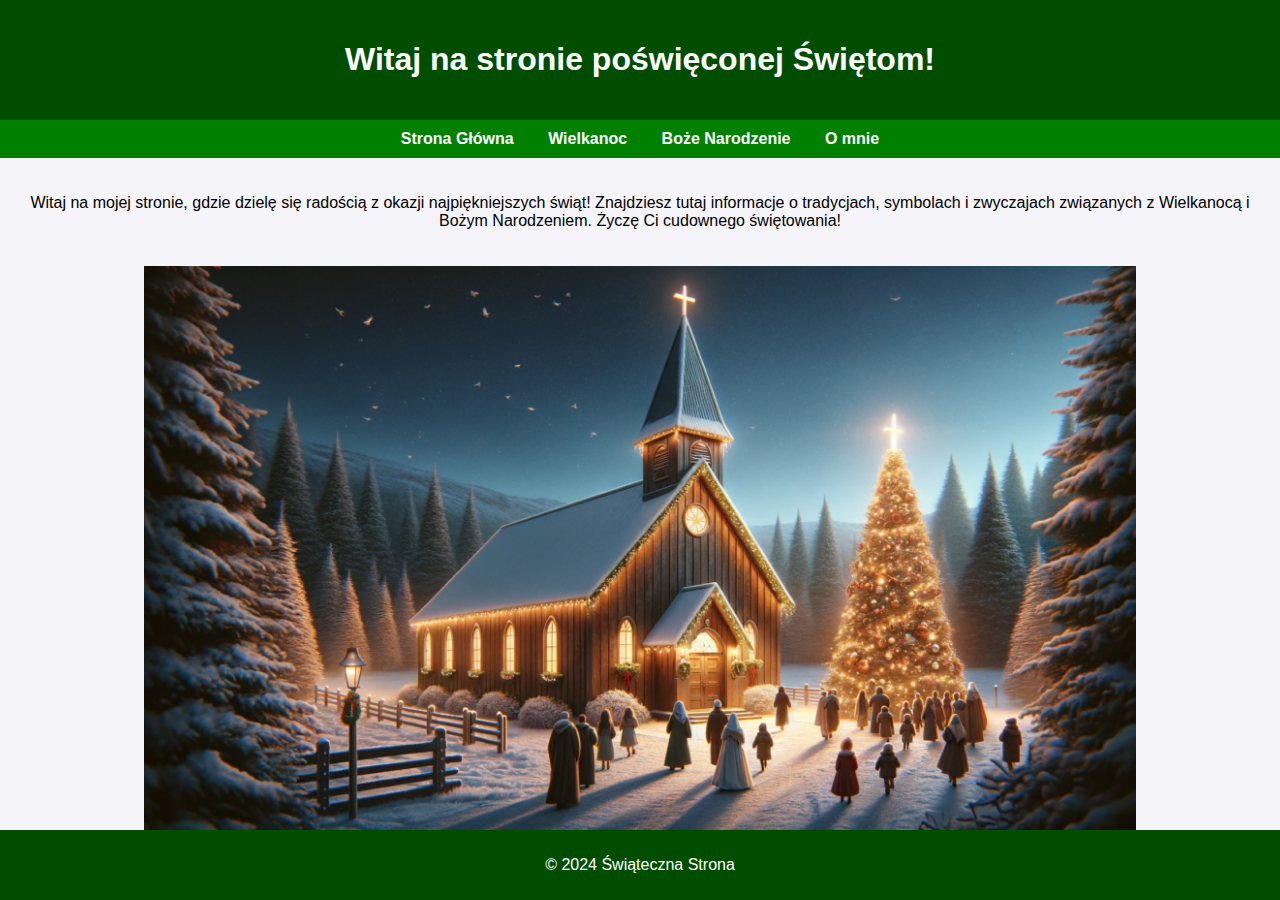
<file: index.html>
<!DOCTYPE html>
<html lang="pl">
<head>
    <meta charset="UTF-8">
    <meta name="viewport" content="width=device-width, initial-scale=1.0">
    <title>Święta</title>
    <link rel="stylesheet" href="style.css">
</head>
<body>
    <header>
        <h1>Witaj na stronie poświęconej Świętom!</h1>
    </header>
    <nav>
        <ul>
            <li><a href="index.html">Strona Główna</a></li>
            <li><a href="wielkanoc.html">Wielkanoc</a></li>
            <li><a href="bozenarodzenie.html">Boże Narodzenie</a></li>
            <li><a href="o_mnie.html">O mnie</a></li>
        </ul>
    </nav>
    <main>
        <section>
            <p>Witaj na mojej stronie, gdzie dzielę się radością z okazji najpiękniejszych świąt! Znajdziesz tutaj informacje o tradycjach, symbolach i zwyczajach związanych z Wielkanocą i Bożym Narodzeniem. Życzę Ci cudownego świętowania!</p>
            <img src="choinka.png" alt="Radosna atmosfera świąt">
        </section>
    </main>
    <footer>
        <p>&copy; 2024 Świąteczna Strona</p>
    </footer>
</body>
</html>
</file>
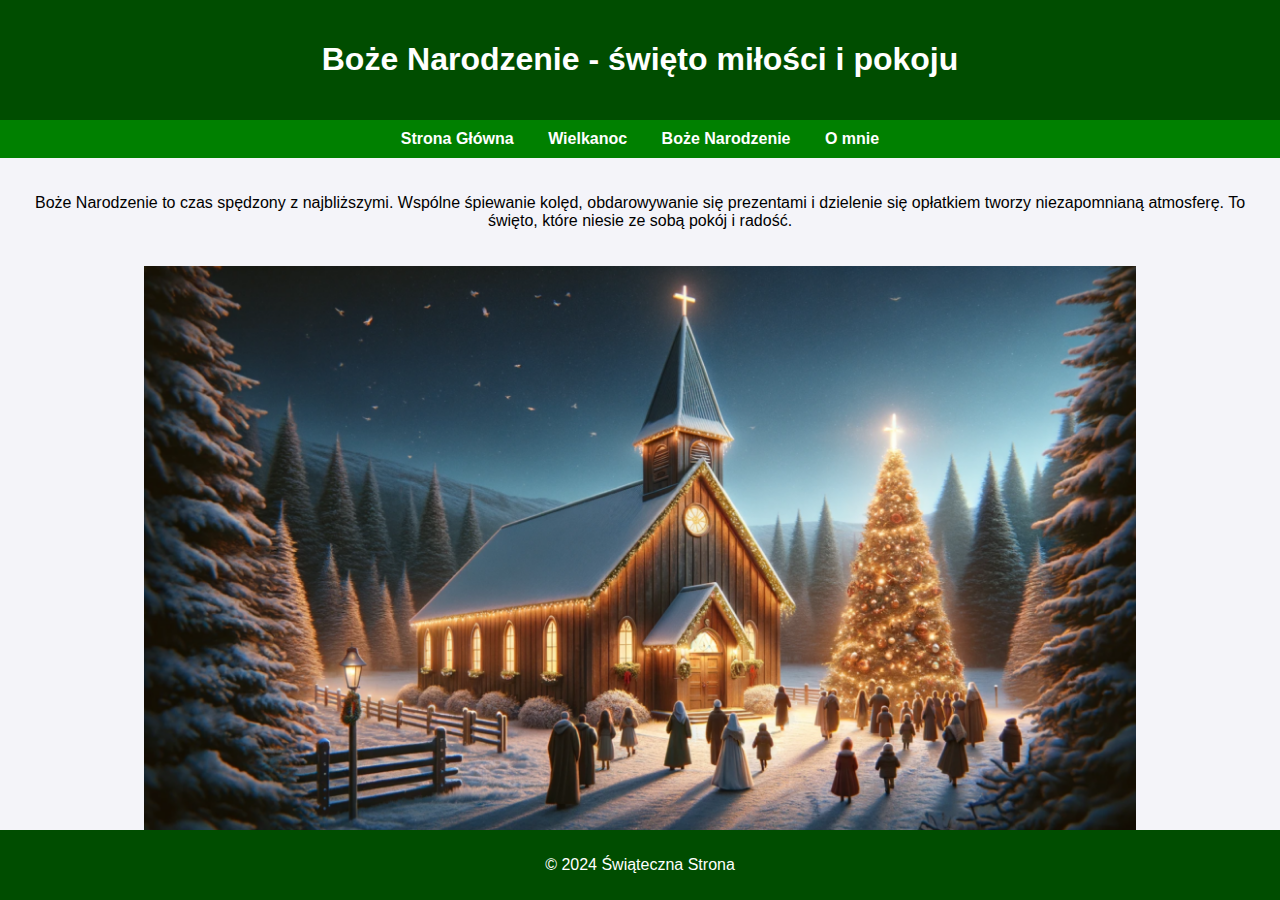
<file: bozenarodzenie.html>
<!DOCTYPE html>
<html lang="pl">
<head>
    <meta charset="UTF-8">
    <meta name="viewport" content="width=device-width, initial-scale=1.0">
    <title>Boże Narodzenie</title>
    <link rel="stylesheet" href="style.css">
</head>
<body>
    <header>
        <h1>Boże Narodzenie - święto miłości i pokoju</h1>
    </header>
    <nav>
        <ul>
            <li><a href="index.html">Strona Główna</a></li>
            <li><a href="wielkanoc.html">Wielkanoc</a></li>
            <li><a href="bozenarodzenie.html">Boże Narodzenie</a></li>
            <li><a href="o_mnie.html">O mnie</a></li>
        </ul>
    </nav>
    <main>
        <section>
            <p>Boże Narodzenie to czas spędzony z najbliższymi. Wspólne śpiewanie kolęd, obdarowywanie się prezentami i dzielenie się opłatkiem tworzy niezapomnianą atmosferę. To święto, które niesie ze sobą pokój i radość.</p>
            <img src="choinka.png" alt="Choinka w czasie Bożego Narodzenia">
        </section>
    </main>
    <footer>
        <p>&copy; 2024 Świąteczna Strona</p>
    </footer>
</body>
</html>
</file>
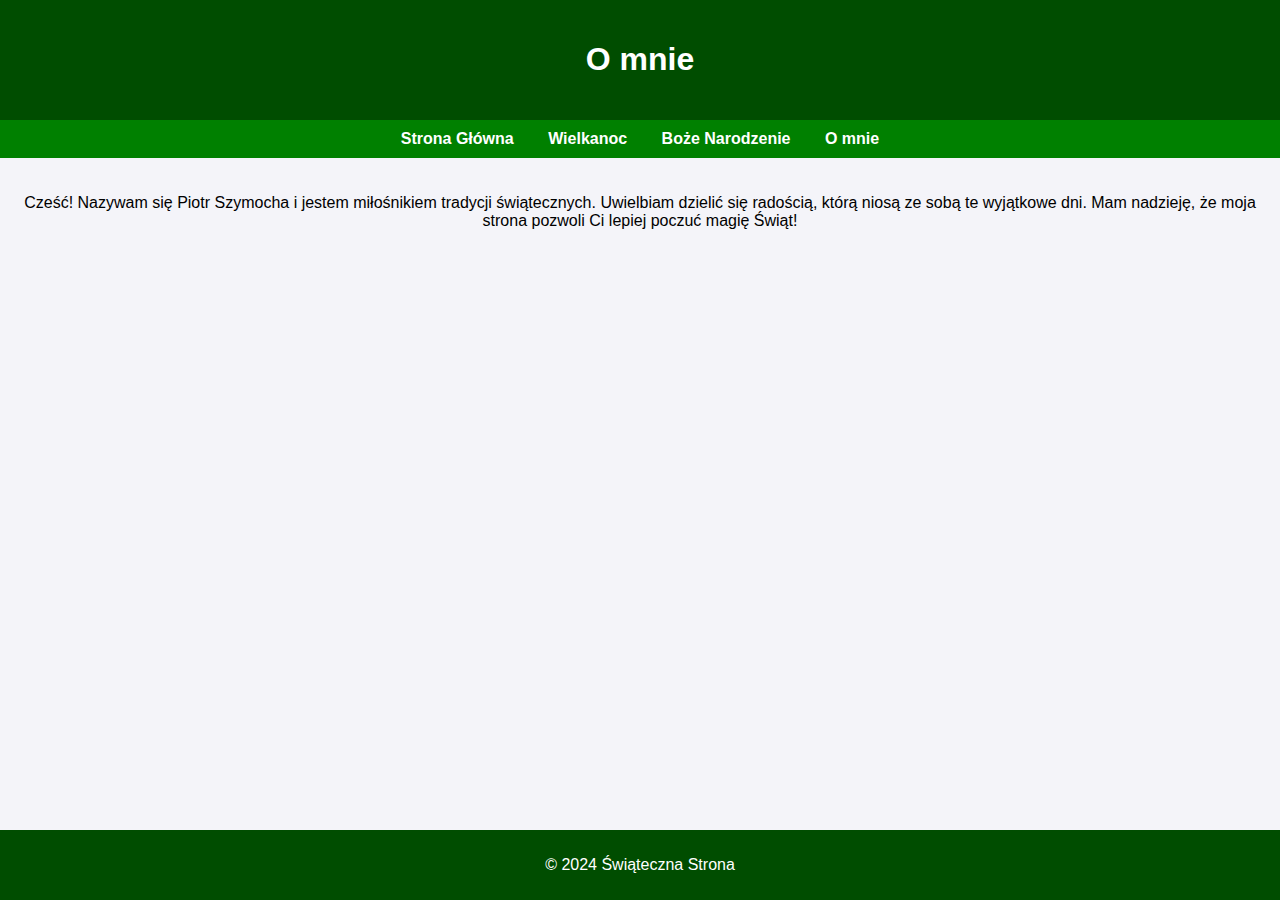
<file: o_mnie.html>
<!DOCTYPE html>
<html lang="pl">
<head>
    <meta charset="UTF-8">
    <meta name="viewport" content="width=device-width, initial-scale=1.0">
    <title>O mnie</title>
    <link rel="stylesheet" href="style.css">
</head>
<body>
    <header>
        <h1>O mnie</h1>
    </header>
    <nav>
        <ul>
            <li><a href="index.html">Strona Główna</a></li>
            <li><a href="wielkanoc.html">Wielkanoc</a></li>
            <li><a href="bozenarodzenie.html">Boże Narodzenie</a></li>
            <li><a href="o_mnie.html">O mnie</a></li>
        </ul>
    </nav>
    <main>
        <section>
            <p>Cześć! Nazywam się Piotr Szymocha i jestem miłośnikiem tradycji świątecznych. Uwielbiam dzielić się radością, którą niosą ze sobą te wyjątkowe dni. Mam nadzieję, że moja strona pozwoli Ci lepiej poczuć magię Świąt!</p>
        </section>
    </main>
    <footer>
        <p>&copy; 2024 Świąteczna Strona</p>
    </footer>
</body>
</html>
</file>
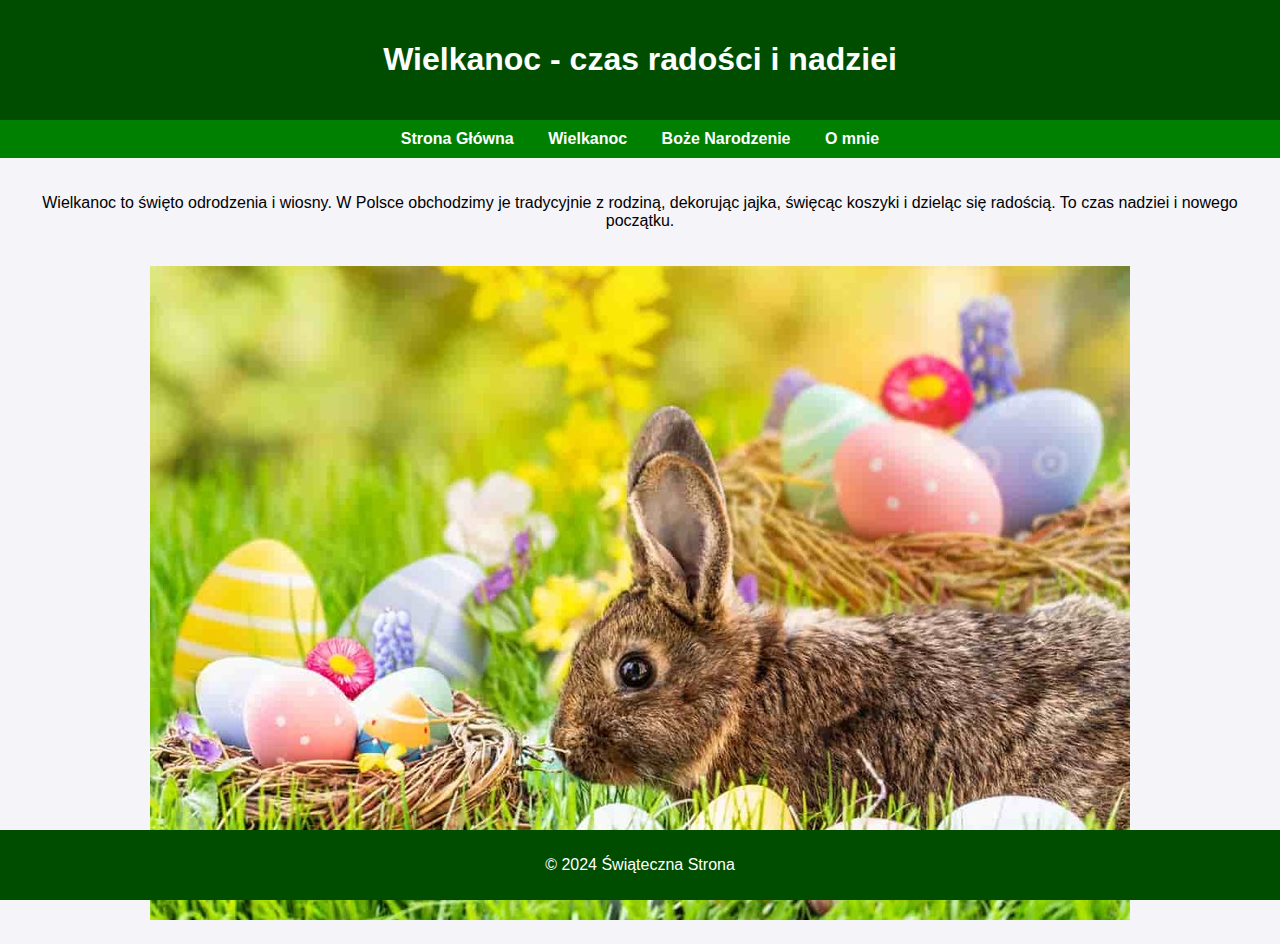
<file: wielkanoc.html>
<!DOCTYPE html>
<html lang="pl">
<head>
    <meta charset="UTF-8">
    <meta name="viewport" content="width=device-width, initial-scale=1.0">
    <title>Wielkanoc</title>
    <link rel="stylesheet" href="style.css">
</head>
<body>
    <header>
        <h1>Wielkanoc - czas radości i nadziei</h1>
    </header>
    <nav>
        <ul>
            <li><a href="index.html">Strona Główna</a></li>
            <li><a href="wielkanoc.html">Wielkanoc</a></li>
            <li><a href="bozenarodzenie.html">Boże Narodzenie</a></li>
            <li><a href="o_mnie.html">O mnie</a></li>
        </ul>
    </nav>
    <main>
        <section>
            <p>Wielkanoc to święto odrodzenia i wiosny. W Polsce obchodzimy je tradycyjnie z rodziną, dekorując jajka, święcąc koszyki i dzieląc się radością. To czas nadziei i nowego początku.</p>
            <img src="pisanki.jpg" alt="Pisanki wielkanocne">
        </section>
    </main>
    <footer>
        <p>&copy; 2024 Świąteczna Strona</p>
    </footer>
</body>
</html>
</file>
<file: style.css>
body {
    font-family: Arial, sans-serif;
    margin: 0;
    padding: 0;
    background-color: #f4f4f9;
}

header {
    background-color: #004d00;
    color: white;
    text-align: center;
    padding: 20px 0;
}

nav {
    background-color: #008000;
    padding: 10px 0;
    text-align: center;
}

nav ul {
    list-style: none;
    margin: 0;
    padding: 0;
}

nav ul li {
    display: inline;
    margin: 0 15px;
}

nav ul li a {
    color: white;
    text-decoration: none;
    font-weight: bold;
}

main {
    padding: 20px;
    text-align: center;
}

footer {
    background-color: #004d00;
    color: white;
    text-align: center;
    padding: 10px 0;
    position: fixed;
    width: 100%;
    bottom: 0;
}

img {
    max-width: 80%;
    height: auto;
    margin-top: 20px;
}
</file>
